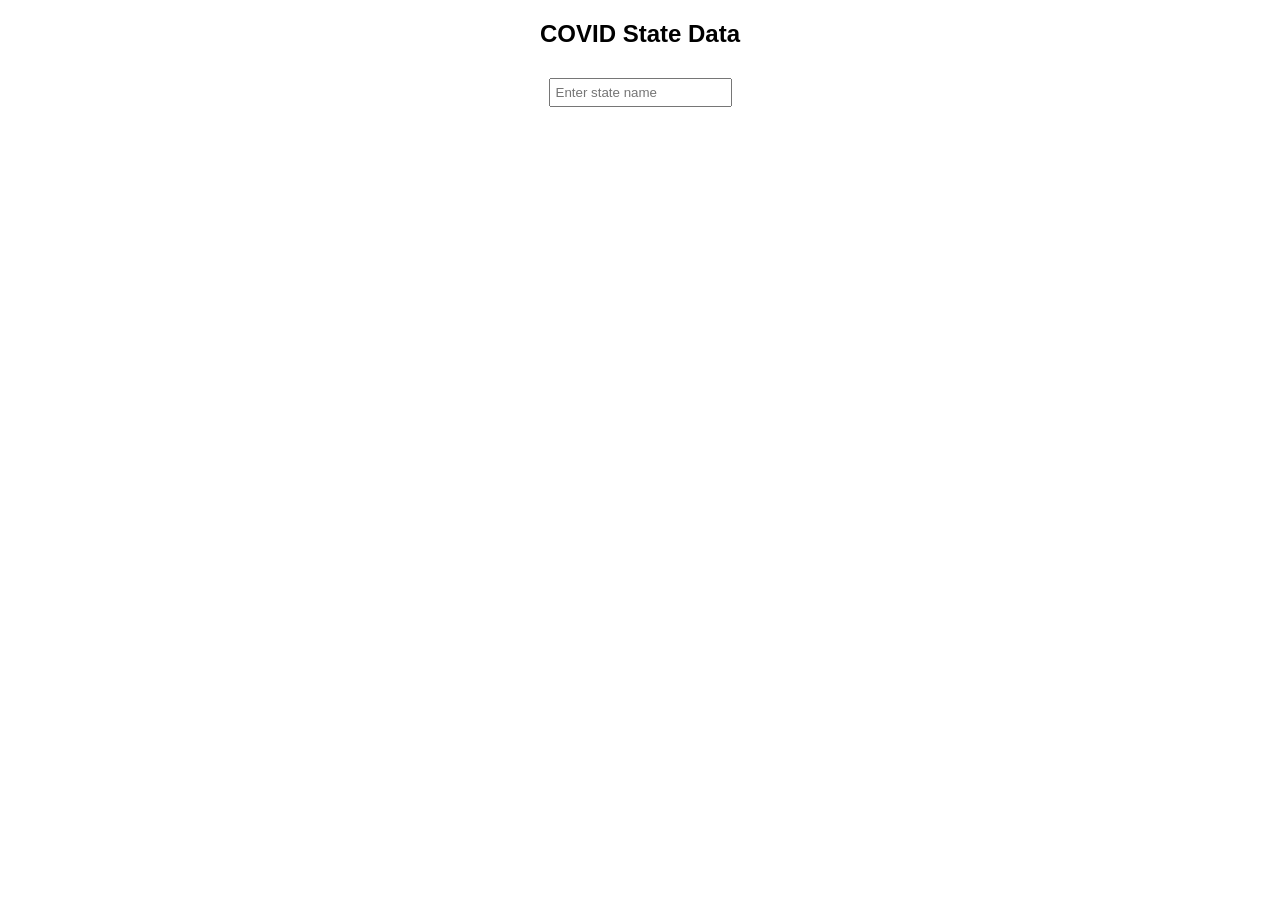
<file: CORONA API/index.html>
<!DOCTYPE html>
<html>
<head>
  <title>COVID Data</title>

  <style>
    body {
      font-family: Arial;
      text-align: center;
    }

    input {
      padding: 5px;
      margin: 10px;
    }

    #container {
      width: 300px;
      margin: auto;
      text-align: left;
    }

    .box {
      border: 1px solid black;
      margin: 10px 0;
      padding: 10px;
    }
  </style>
</head>

<body>

  <h2>COVID State Data</h2>

  <input type="text" id="search" placeholder="Enter state name" oninput="filterData()">

  <div id="container"></div>

  <script>
    let allStates = [];

    function fetchData() {
      fetch("https://api.rootnet.in/covid19-in/stats/latest")
        .then(res => res.json())
        .then(data => {
          allStates = data.data.regional;
          showData(allStates);
        });
    }

    fetchData();

    function filterData() {
      let value = document.getElementById("search").value.toLowerCase();

      let filtered = allStates.filter(el =>
        el.loc.toLowerCase().includes(value)
      );

      showData(filtered);
    }

    function showData(states) {
      let container = document.getElementById("container");
      container.innerHTML = "";

      states.forEach(el => {
        let div = document.createElement("div");
        div.className = "box";

        div.innerHTML = `
          <h3>${el.loc}</h3>
          <p>Confirmed: ${el.totalConfirmed}</p>
          <p>Recovered: ${el.discharged}</p>
          <p>Deaths: ${el.deaths}</p>
        `;

        container.appendChild(div);
      });
    }
  </script>

</body>
</html>
</file>
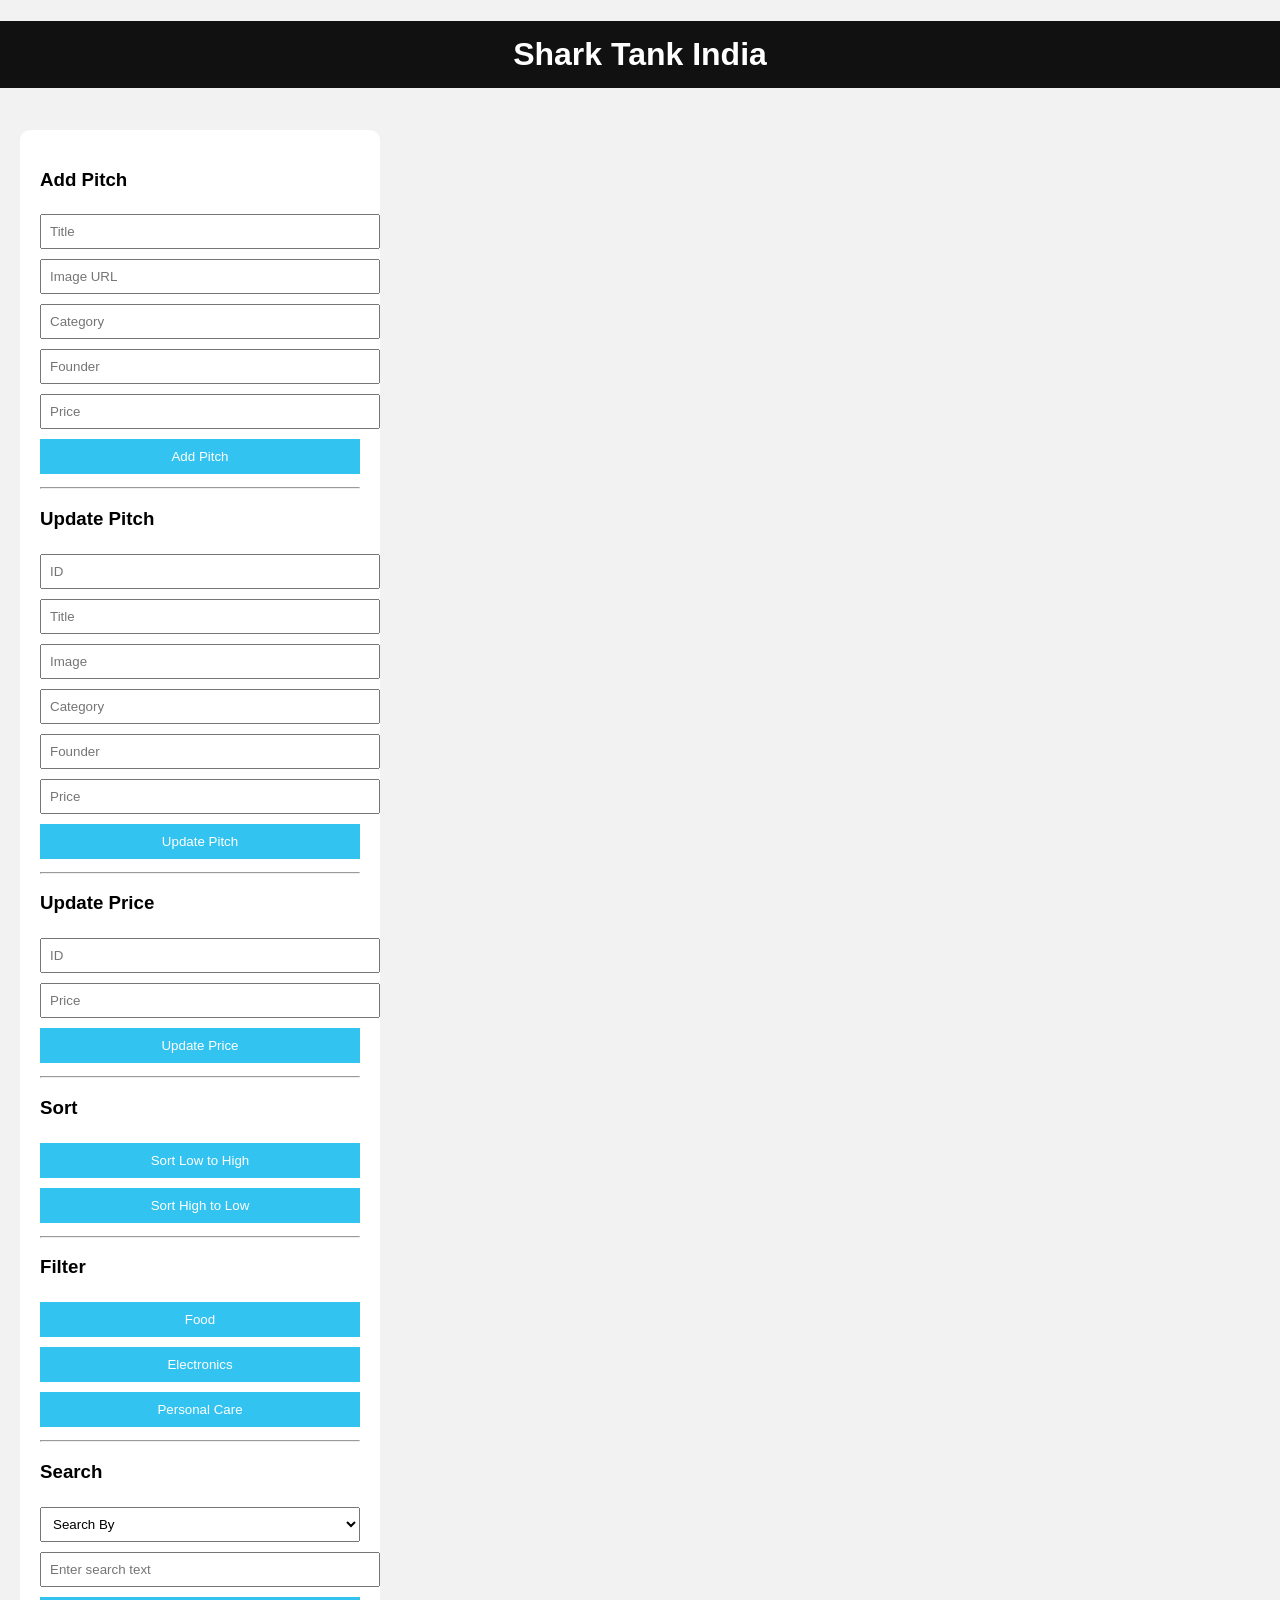
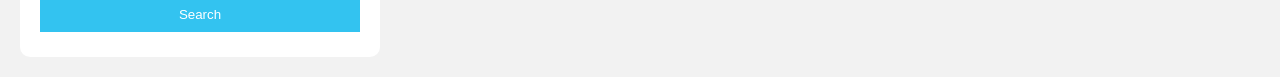
<file: PROJECT - 26.1/index.html>
<!DOCTYPE html>
<html lang="en">
<head>
<meta charset="UTF-8">
<title>Shark Tank India CRUD</title>

<style>

body{
font-family: Arial;
background:#f2f2f2;
margin:0;
}

h1{
text-align:center;
background:#111;
color:white;
padding:15px;
}

.container{
display:flex;
gap:20px;
padding:20px;
}

.sidebar{
width:320px;
background:white;
padding:20px;
border-radius:10px;
}

input,select{
width:100%;
padding:8px;
margin:5px 0;
}

button{
width:100%;
padding:10px;
margin:5px 0;
background:#33c3f0;
border:none;
color:white;
cursor:pointer;
}

.cards{
flex:1;
display:grid;
grid-template-columns:repeat(3,1fr);
gap:20px;
}

.card{
background:white;
padding:15px;
border-radius:10px;
text-align:center;
box-shadow:0 2px 5px rgba(0,0,0,0.2);
}

.card img{
width:100px;
}

</style>
</head>

<body>

<h1>Shark Tank India</h1>

<div class="container">

<div class="sidebar">

<h3>Add Pitch</h3>

<input id="pitch-title" placeholder="Title">
<input id="pitch-image" placeholder="Image URL">
<input id="pitch-category" placeholder="Category">
<input id="pitch-founder" placeholder="Founder">
<input id="pitch-price" type="number" placeholder="Price">

<button id="add-pitch">Add Pitch</button>

<hr>

<h3>Update Pitch</h3>

<input id="update-pitch-id" placeholder="ID">
<input id="update-pitch-title" placeholder="Title">
<input id="update-pitch-image" placeholder="Image">
<input id="update-pitch-category" placeholder="Category">
<input id="update-pitch-founder" placeholder="Founder">
<input id="update-pitch-price" placeholder="Price">

<button id="update-pitch">Update Pitch</button>

<hr>

<h3>Update Price</h3>

<input id="update-price-pitch-id" placeholder="ID">
<input id="update-price-pitch-price" placeholder="Price">

<button id="update-price-pitch">Update Price</button>

<hr>

<h3>Sort</h3>

<button id="sort-low">Sort Low to High</button>
<button id="sort-high">Sort High to Low</button>

<hr>

<h3>Filter</h3>

<button id="filter-Food">Food</button>
<button id="filter-Electronics">Electronics</button>
<button id="filter-Personal">Personal Care</button>

<hr>

<h3>Search</h3>

<select id="search-by-select">
<option value="">Search By</option>
<option value="title">Title</option>
<option value="founder">Founder</option>
</select>

<input id="search-by-input" placeholder="Enter search text">

<button id="search-btn">Search</button>

</div>

<div class="cards" id="data-list-wrapper"></div>

</div>

<script>

const API="http://localhost:3000/pitches"

let main=document.getElementById("data-list-wrapper")

// LOAD DATA
window.onload=()=>{
fetchData()
}

// FETCH
function fetchData(url=API){

fetch(url)
.then(res=>res.json())
.then(data=>display(data))

}

// DISPLAY
function display(data){

main.innerHTML=""

data.forEach(p=>{

let card=document.createElement("div")

card.className="card"

card.innerHTML=`

<img src="${p.image}">
<h3>${p.title}</h3>
<p>Founder: ${p.founder}</p>
<p>Category: ${p.category}</p>
<p>Price: ₹${p.price}</p>

<button onclick="deletePitch(${p.id})">Delete</button>

`

main.append(card)

})

}

// CREATE
document.getElementById("add-pitch").onclick=()=>{

let newPitch={

title:document.getElementById("pitch-title").value,
image:document.getElementById("pitch-image").value,
category:document.getElementById("pitch-category").value,
founder:document.getElementById("pitch-founder").value,
price:Number(document.getElementById("pitch-price").value)

}

fetch(API,{
method:"POST",
headers:{"Content-Type":"application/json"},
body:JSON.stringify(newPitch)
})
.then(()=>fetchData())

}

// DELETE
function deletePitch(id){

fetch(${API}/${id},{
method:"DELETE"
})
.then(()=>fetchData())

}

// UPDATE FULL
document.getElementById("update-pitch").onclick=()=>{

let id=document.getElementById("update-pitch-id").value

let updated={

title:document.getElementById("update-pitch-title").value,
image:document.getElementById("update-pitch-image").value,
category:document.getElementById("update-pitch-category").value,
founder:document.getElementById("update-pitch-founder").value,
price:Number(document.getElementById("update-pitch-price").value)

}

fetch(${API}/${id},{

method:"PUT",
headers:{"Content-Type":"application/json"},
body:JSON.stringify(updated)

}).then(()=>fetchData())

}

// UPDATE PRICE
document.getElementById("update-price-pitch").onclick=()=>{

let id=document.getElementById("update-price-pitch-id").value

fetch(${API}/${id},{

method:"PATCH",
headers:{"Content-Type":"application/json"},
body:JSON.stringify({

price:Number(document.getElementById("update-price-pitch-price").value)

})

}).then(()=>fetchData())

}

// SORT
document.getElementById("sort-low").onclick=()=>{

fetchData(${API}?_sort=price&_order=asc)

}

document.getElementById("sort-high").onclick=()=>{

fetchData(${API}?_sort=price&_order=desc)

}

// FILTER
document.getElementById("filter-Food").onclick=()=>{

fetchData(${API}?category=Food)

}

document.getElementById("filter-Electronics").onclick=()=>{

fetchData(${API}?category=Electronics)

}

document.getElementById("filter-Personal").onclick=()=>{

fetchData(${API}?category=Personal-Care)

}

// SEARCH
document.getElementById("search-btn").onclick=()=>{

let field=document.getElementById("search-by-select").value
let value=document.getElementById("search-by-input").value

fetchData(${API}?${field}_like=${value})

}

</script>

</body>
</html>
</file>
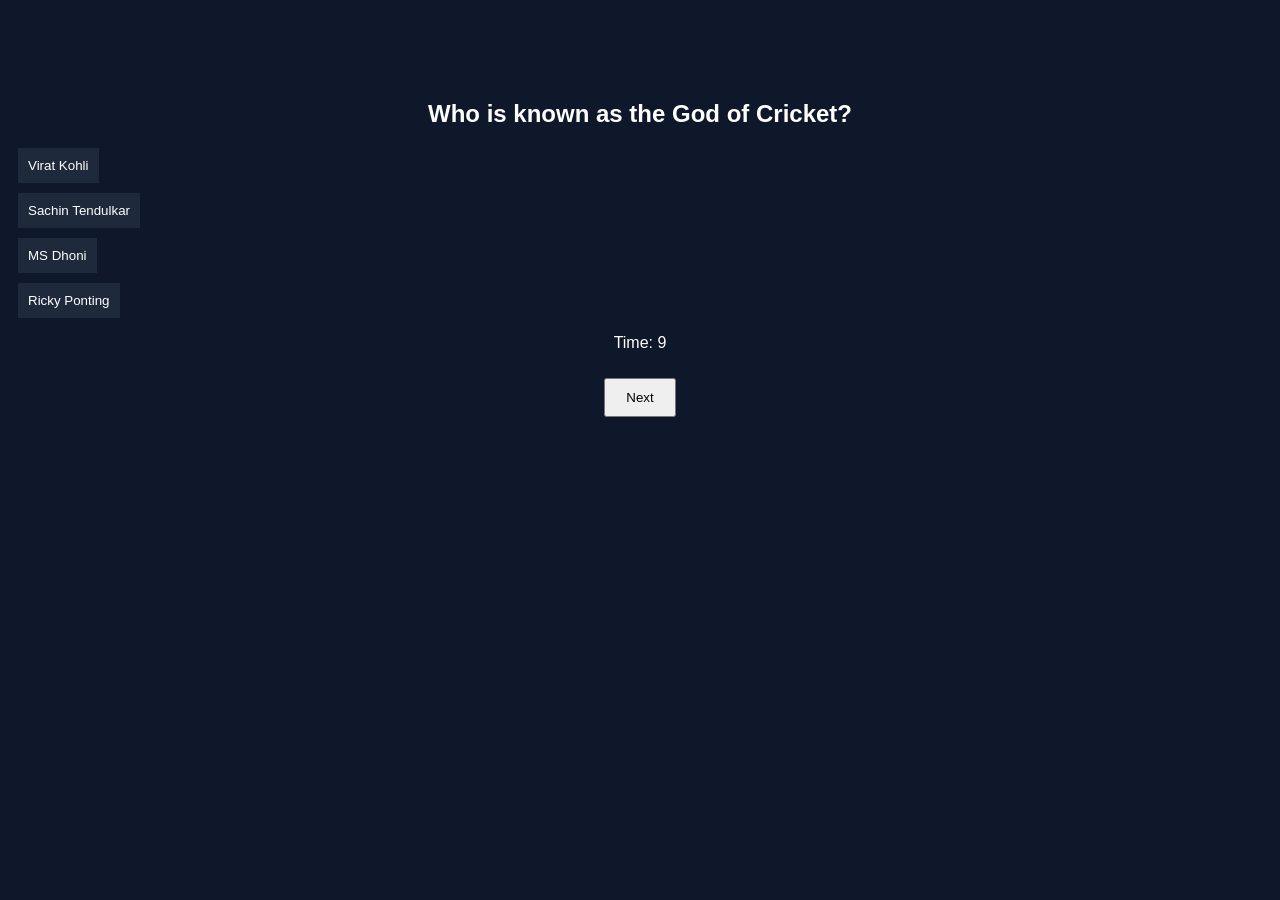
<file: QUIZZ APP/index.html>
<!DOCTYPE html>
<html lang="en">
<head>
  <meta charset="UTF-8">
  <title>Cricket Quiz</title>
  <link rel="stylesheet" href="style.css">
</head>
<body>

<div class="quiz-container">
  <h2 id="question">Question here</h2>
  
  <div id="options"></div>

  <p id="timer">Time: 10</p>

  <button id="nextBtn">Next</button>
</div>

<div id="result" class="hide">
  <h2>Your Score: <span id="score"></span></h2>
  <button onclick="location.reload()">Restart</button>
</div>

<script src="script.js"></script>
</body>
</html>
</file>
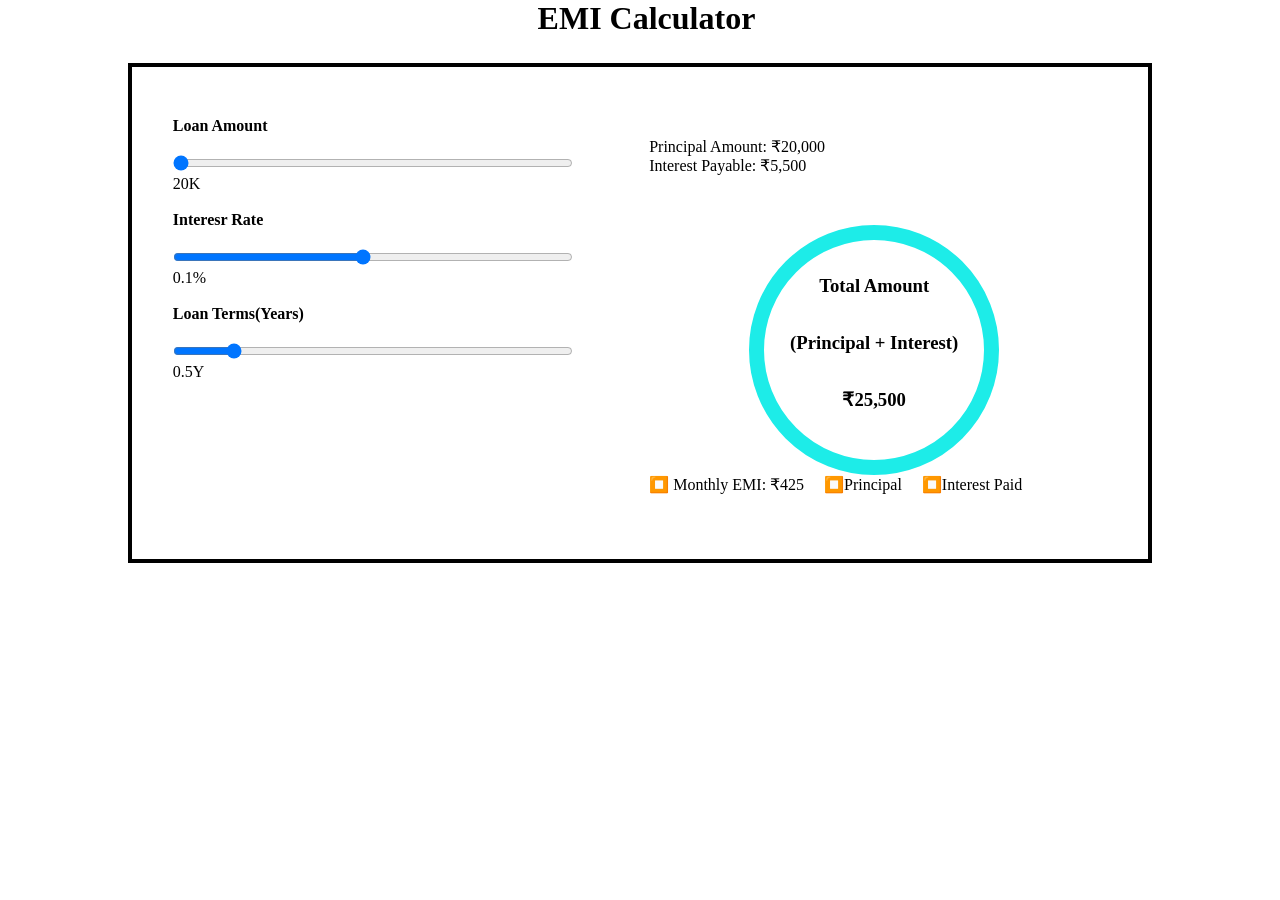
<file: TECH WAR/index.html>
<!DOCTYPE html>
<html lang="en">
<head>
    <meta charset="UTF-8">
    <meta name="viewport" content="width=device-width, initial-scale=1.0">
    <title>Document</title>
    <link rel="stylesheet" href="./style.css">
</head>
<body>



    
    <h1 style="margin-left: 42%; ">EMI Calculator</h1>
   <div class="maincontener">
<div class="left">
<h4>Loan Amount</h4><input type="range" id="amount"><br>20K<br><br>
<h4>Interesr Rate</h4><input type="range" id="rate"><br>0.1%<br><br>
<h4>Loan Terms(Years)</h4><input type="range" id="time"><br>0.5Y


</div>
<div class="right">
            <p>Principal Amount: </p>
            <p>Interest Payable: </p>

            <div class="circle">
                <h3>Total Amount</h3>
                <h3>(Principal + Interest)</h3>
                <h3>1245480</h3>
            </div>
               <div style="display: flex; gap: 20px;">
                 <p>⏹️Monthly EMI</p>
                
                <p>⏹️Principal</p>
                <p>⏹️Interest Paid</p>
               </div>
   </div> 




<script src="./script.js"></script>
</body>
</html>
</file>
<file: QUIZZ APP/style.css>
body {
  font-family: Arial;
  background: #0f172a;
  color: white;
  text-align: center;
}

.quiz-container {
  margin-top: 100px;
}

button {
  padding: 10px 20px;
  margin: 10px;
  cursor: pointer;
}

.hide {
  display: none;
}

.option {
  display: block;
  margin: 10px;
  padding: 10px;
  background: #1e293b;
  border: none;
  color: white;
}

.option:hover {
  background: #334155;
}
.correct {
  background-color: green !important;
}

.wrong {
  background-color: red !important;
}
</file>
<file: TECH WAR/style.css>
*{
    margin: 0%;
    padding: 0%;
box-sizing: border-box;
}

.maincontener{
    width: 80%;
    height: 500px;
    border: 4px solid black;
    margin-left: 10%;
    margin-top: 2%;
    display: flex;
    justify-content: center;
    gap: 20px;
}

.left{
    width:40%;
    height: 75%;
    margin-top: 50px;
}
.right{
    width:40%;
    height: 75%;
    margin-top: 70px;
    padding-left: 50px;
}
input{

    margin-top: 20px;
    width: 400px;
    }
    .right {
    height: 600px;
    width: 50%;

}
    .right p{
        display: flex;
    }
.circle {
    height: 250px;
    width: 250px;
    border: 15px solid rgb(29, 236, 232);
    border-radius: 50%;
    margin-top: 50px;
    margin-left: 100px;
    overflow: hidden;

}
.circle h3 {
    text-align: center;
    padding-top: 35px;
}
</file>
